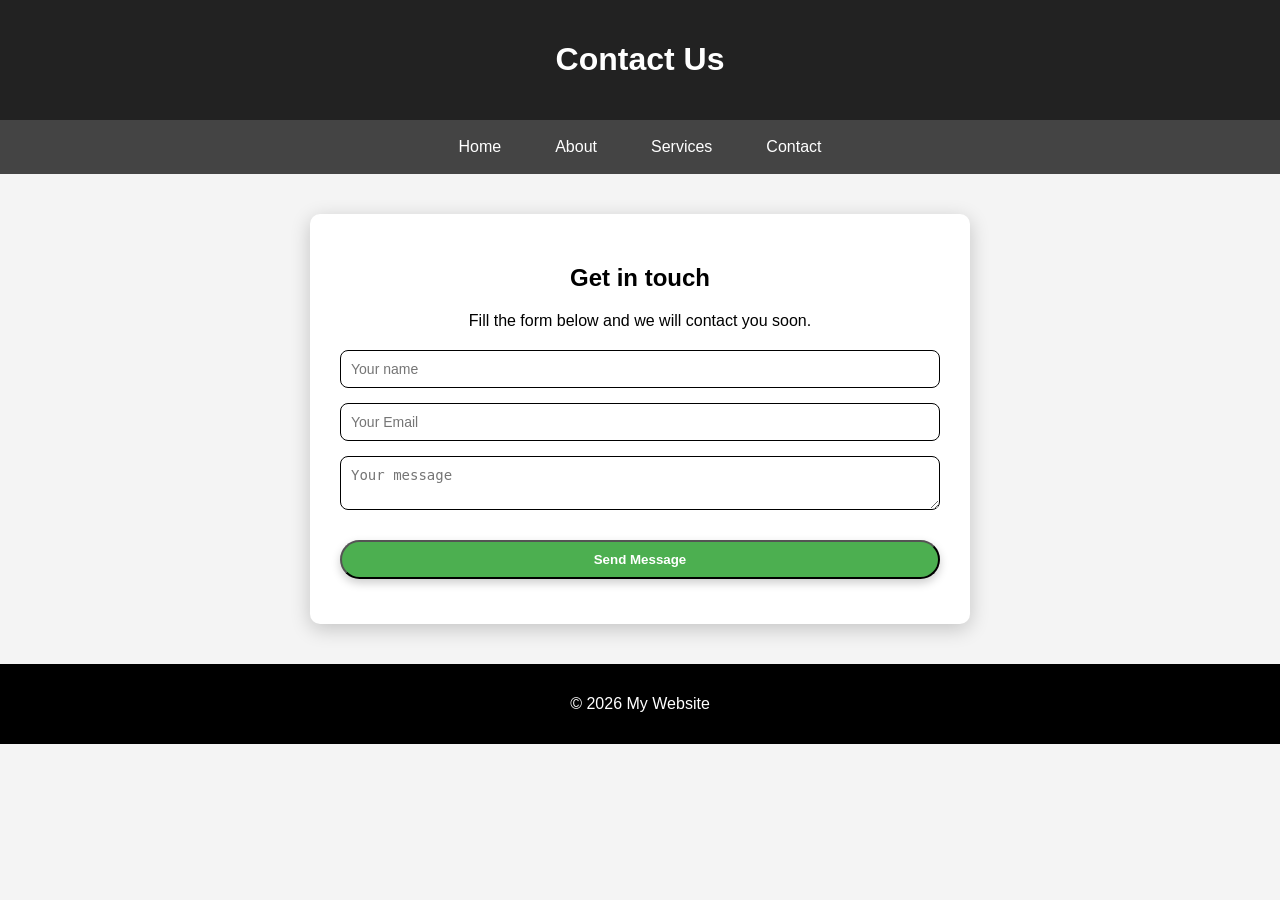
<file: contact.html>
<!DOCTYPE html>
<html lang="en">
<head>
<meta charset="UTF-8">
<title>Contact Us</title>
<link rel="stylesheet" href="style.css">
</head>
<body>

<header>
    <h1>Contact Us</h1>
</header>

<nav>
    <a href="index.html">Home</a>
    <a href="about.html">About</a>
    <a href="services.html">Services</a>
    <a href="contact.html">Contact</a>
</nav>

<div class="contact">
    <h2>Get in touch</h2>
    <p>Fill the form below and we will contact you soon.</p>

    <form >
        <input type="text" placeholder="Your name" required>
        <input type="email" placeholder="Your Email" required>
        <textarea placeholder="Your message" row="5" required></textarea>
        <button type="sumbit" class="btn">Send Message</button>
    </form>
</div>

<footer>
    <p>© 2026 My Website</p>
</footer>

</body>
</html>
</file>
<file: style.css>
body {
    margin: 0;
    font-family: Arial, sans-serif;
    background: #f4f4f4;
}

/* HEADER */
header {
    background: #222;
    color: white;
    text-align: center;
    padding: 20px;
}

/* NAVBAR */
nav {
    background: #444;
    display: flex;
    justify-content: center;
    padding: 10px;
    position: sticky;
    top: 0;
    z-index: 1000;
}

nav a {
    color: white;
    text-decoration: none;
    margin: 0 15px;
    padding: 8px 12px;
}

nav a:hover {
    background: #4CAF50;
    border-radius: 5px;
}

/* HERO */
.hero {
    background: #4CAF50;
    color: white;
    text-align: center;
    padding: 60px 20px;
}

/* CARDS */
.cards {
    display: flex;
    justify-content: center;
    gap: 20px;
    flex-wrap: wrap;
    padding: 30px;
}

.card {
    background: white;
    width: 250px;
    border-radius: 10px;
    overflow: hidden;
    text-align: center;
    box-shadow: 0 5px 20px rgba(0,0,0,0.2);
    transition: 0.3s;
}

.card:hover {
    transform: translateY(-8px);
}

.card img {
    width: 100%;
    height: 150px;
    object-fit: cover;
}

.card p {
    padding: 0 10px 15px;
    color: #555;
}

.btn {
    display: inline-block;
    margin: 15px 0;
    padding: 10px 20px;
    background: #4CAF50;
    color: white;
    text-decoration: none;
    font-weight: bold;
    border-radius: 25px;
    transition: all 0.3s ease;
    box-shadow: 0 4px 10px rgba(0,0,0,0.2);
}

/* HOVER EFFECT */
.btn:hover {
    background: #222;
    color: white;
    transform: translateY(-3px);
    box-shadow: 0 6px 15px rgba(0,0,0,0.3);
}
/* About us */
.about{
    max-width: 800px;
    margin: 40px auto;
    background: white;
    padding: 30px;
    border-radius: 10px;
    box-shadow: 0 5px 20px rgba(0,0,0,0.2);
}
.about img{
    width: 100%;
    border-radius: 10px;
    margin-bottom: 20px;
}
.about h2{
    text-align: center;
}


footer{
    background: black;
    color: white;
    text-align: center;
    padding: 15px;
}

/* CONTACT PAGE */
.contact{
    max-width: 600px;
    margin: 40px auto;
    background: white;
    padding: 30px;
    border-radius: 10px;
    box-shadow: 0 5px 20px rgba(0,0,0,0.2);
    text-align: center;
}
.contact form{
    display: flex;
    flex-direction: column;
    gap: 15px;
    margin-top: 20px;
}
.contact input,
.contact textarea{
    padding: 10px;
    border: 1px solid black;
    border-radius: 8px;
    font-size: 14px;
}

.contact input:focus
.contact textarea:focus{
  outline: none;
  border-color: white;
}
</file>
